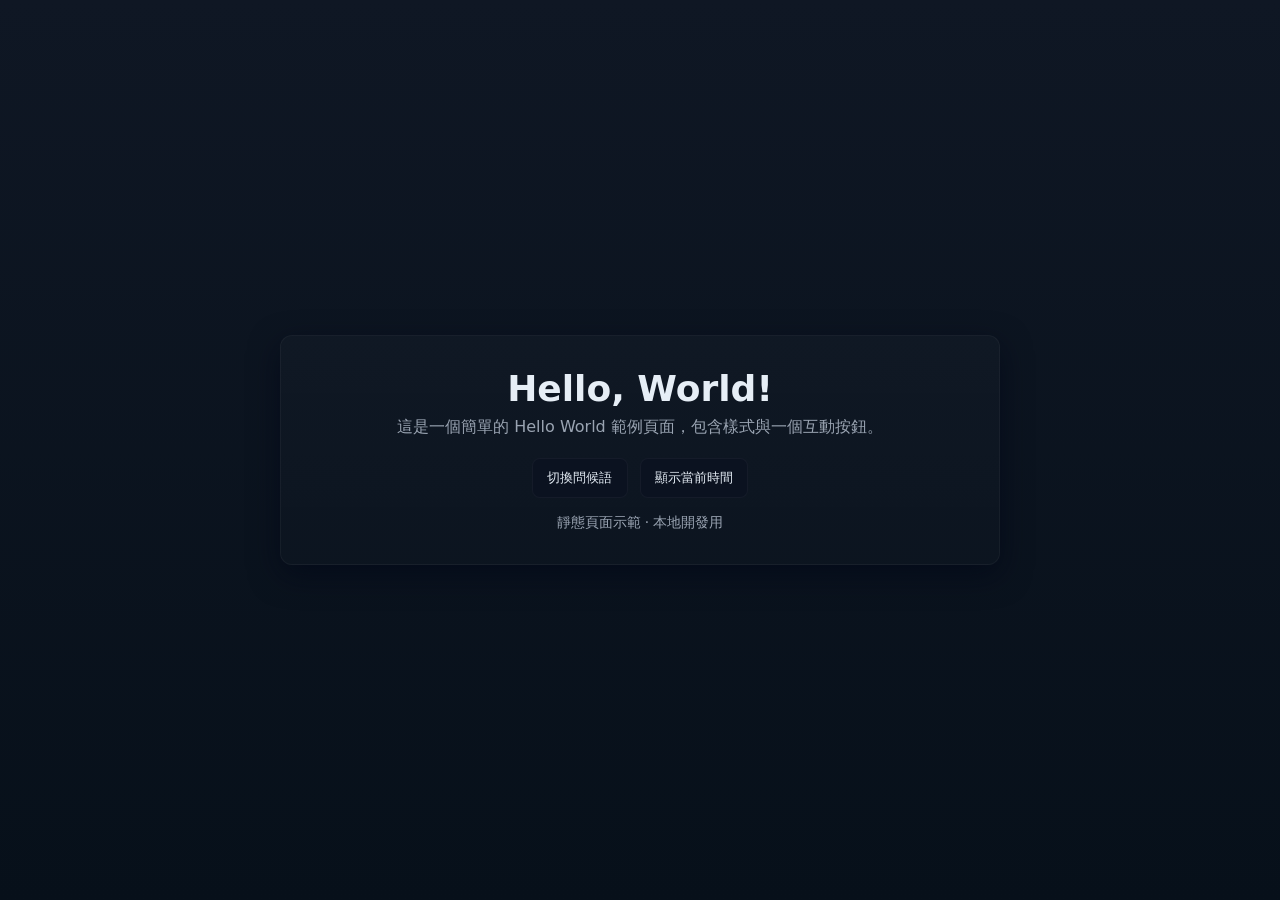
<file: index.html>
<!DOCTYPE html>
<html lang="zh-Hant">
<head>
    <meta charset="UTF-8">
    <meta name="viewport" content="width=device-width, initial-scale=1.0">
    <title>Hello World</title>
    <link rel="stylesheet" href="style.css">
</head>
<body>
    <main class="container">
        <h1 id="greeting">Hello, World!</h1>
        <p class="lead">這是一個簡單的 Hello World 範例頁面，包含樣式與一個互動按鈕。</p>

        <div class="controls">
            <button id="changeBtn">切換問候語</button>
            <button id="timeBtn">顯示當前時間</button>
        </div>

        <footer class="footer">靜態頁面示範 · 本地開發用</footer>
    </main>

    <script src="script.js"></script>
</body>
</html>
</file>
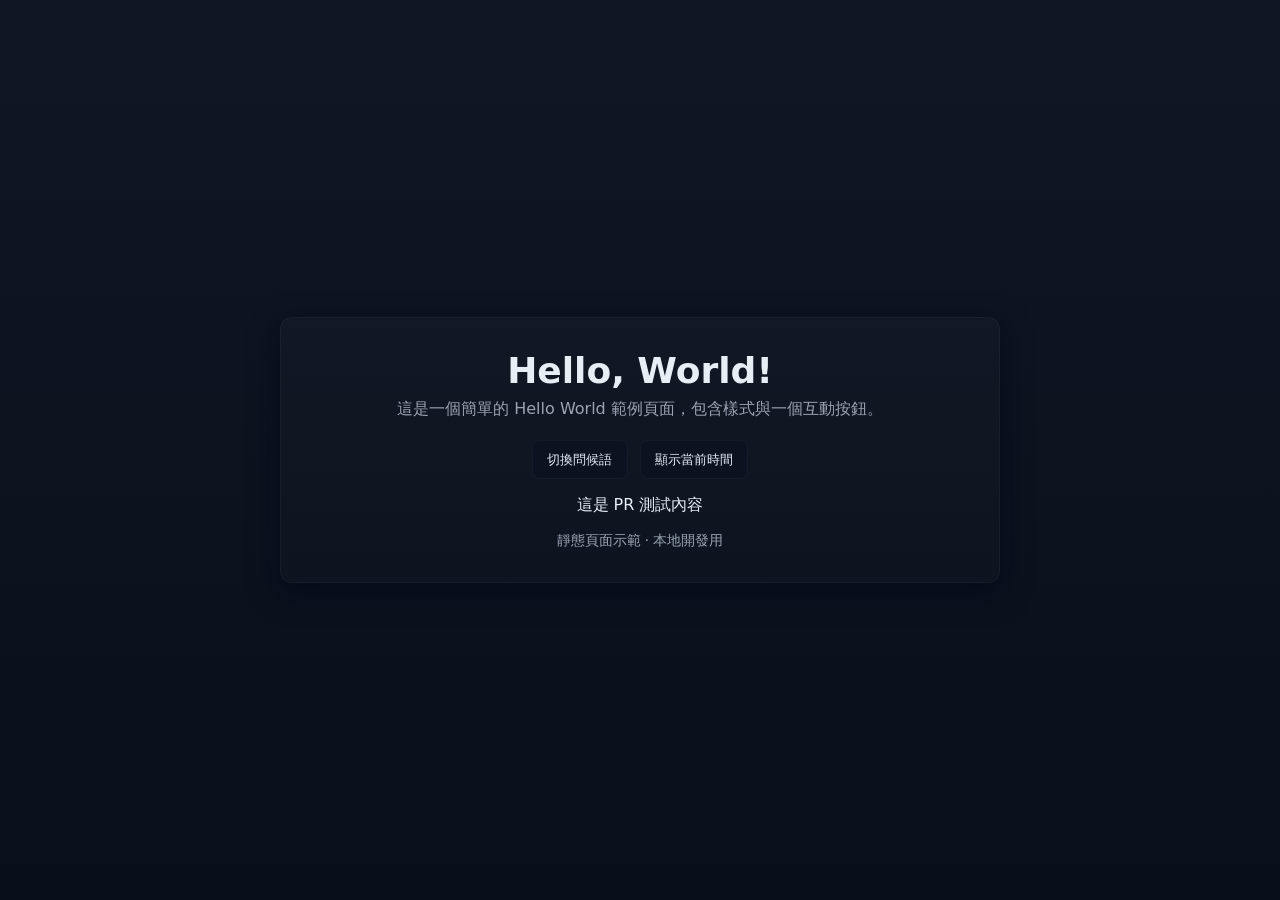
<file: docs/index.html>
<!DOCTYPE html>
<html lang="zh-Hant">
<head>
    <meta charset="UTF-8">
    <meta name="viewport" content="width=device-width, initial-scale=1.0">
    <title>Hello World</title>
    <link rel="stylesheet" href="style.css">
</head>
<body>
    <main class="container">
        <h1 id="greeting">Hello, World!</h1>
        <p class="lead">這是一個簡單的 Hello World 範例頁面，包含樣式與一個互動按鈕。</p>

        <div class="controls">
            <button id="changeBtn">切換問候語</button>
            <button id="timeBtn">顯示當前時間</button>
        </div>

        <!-- 加入一段測試內容 -->
         <p>這是 PR 測試內容</p>

        <footer class="footer">靜態頁面示範 · 本地開發用</footer>
    </main>

    <script src="script.js"></script>
</body>
</html>
</file>
<file: style.css>
:root{
	--bg:#0f1724;
	--card:#0b1220;
	--accent:#3b82f6;
	--muted:#9aa4b2;
	--text:#e6eef6;
}

*{box-sizing:border-box}
html,body{height:100%}
body{
	margin:0;
	font-family:Inter, ui-sans-serif, system-ui, -apple-system, "Segoe UI", Roboto, "Helvetica Neue", Arial;
	background:linear-gradient(180deg,var(--bg),#07101a);
	color:var(--text);
	display:flex;
	align-items:center;
	justify-content:center;
	padding:2rem;
}

.container{
	width:100%;
	max-width:720px;
	background:linear-gradient(180deg, rgba(255,255,255,0.02), rgba(255,255,255,0.01));
	border:1px solid rgba(255,255,255,0.04);
	border-radius:12px;
	padding:2rem;
	box-shadow:0 10px 30px rgba(2,6,23,0.6);
	text-align:center;
}

h1{font-size:2.25rem;margin:0 0 .5rem}
.lead{color:var(--muted);margin:0 0 1.25rem}

.controls{display:flex;gap:.75rem;justify-content:center;margin-bottom:1rem}
button{
	background:var(--card);
	color:var(--text);
	border:1px solid rgba(255,255,255,0.04);
	padding:.6rem .9rem;
	border-radius:8px;
	cursor:pointer;
	transition:transform .12s ease,box-shadow .12s ease,background .12s ease;
}
button:hover{transform:translateY(-2px);box-shadow:0 6px 18px rgba(59,130,246,0.12)}
button:active{transform:translateY(0)}

.footer{font-size:.85rem;color:var(--muted);margin-top:1rem}

@media (max-width:480px){
	.container{padding:1.25rem}
	h1{font-size:1.5rem}
	.controls{flex-direction:column}
}
</file>
<file: docs/style.css>
:root{
	--bg:#0f1724;
	--card:#0b1220;
	--accent:#3b82f6;
	--muted:#9aa4b2;
	--text:#e6eef6;
}

*{box-sizing:border-box}
html,body{height:100%}
body{
	margin:0;
	font-family:Inter, ui-sans-serif, system-ui, -apple-system, "Segoe UI", Roboto, "Helvetica Neue", Arial;
	background:linear-gradient(180deg,var(--bg),#07101a);
	color:var(--text);
	display:flex;
	align-items:center;
	justify-content:center;
	padding:2rem;
}

.container{
	width:100%;
	max-width:720px;
	background:linear-gradient(180deg, rgba(255,255,255,0.02), rgba(255,255,255,0.01));
	border:1px solid rgba(255,255,255,0.04);
	border-radius:12px;
	padding:2rem;
	box-shadow:0 10px 30px rgba(2,6,23,0.6);
	text-align:center;
}

h1{font-size:2.25rem;margin:0 0 .5rem}
.lead{color:var(--muted);margin:0 0 1.25rem}

.controls{display:flex;gap:.75rem;justify-content:center;margin-bottom:1rem}
button{
	background:var(--card);
	color:var(--text);
	border:1px solid rgba(255,255,255,0.04);
	padding:.6rem .9rem;
	border-radius:8px;
	cursor:pointer;
	transition:transform .12s ease,box-shadow .12s ease,background .12s ease;
}
button:hover{transform:translateY(-2px);box-shadow:0 6px 18px rgba(59,130,246,0.12)}
button:active{transform:translateY(0)}

.footer{font-size:.85rem;color:var(--muted);margin-top:1rem}

@media (max-width:480px){
	.container{padding:1.25rem}
	h1{font-size:1.5rem}
	.controls{flex-direction:column}
}
</file>
